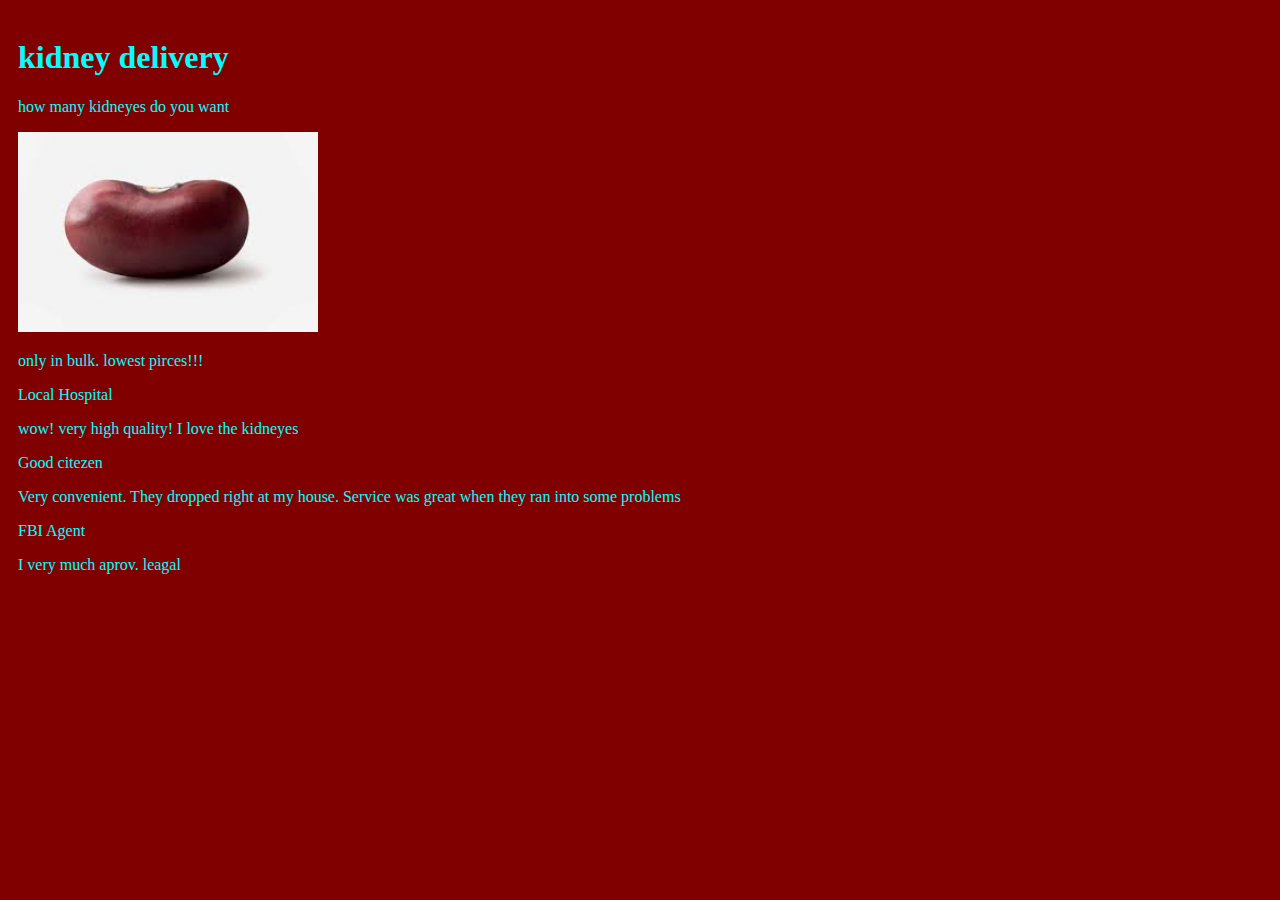
<file: index.html>
<!DOCTYPE html>

<html>
    <head>
        <link rel="stylesheet" href="style.css">
    </head>
    <body>
            
        <h1>kidney delivery</h1>
            <p>how many kidneyes do you want</p>
            <img src="bean.jpg" width="300px">
            
            <div id="description">
                <p>only in bulk. lowest pirces!!!</p>
            </div>

            <div id="reviews">
                <p id="name">Local Hospital</p>
                <p id="content">wow! very high quality! I love the kidneyes</p>

                <p id="name"> Good citezen </p>
                <p id="content">Very convenient. They dropped right at my house. Service was great when they ran into some problems</p>

                <p id="name"> FBI Agent </p>
                <p id="content">I very much aprov. leagal </p>
            </div>

    </body>
</html>
</file>
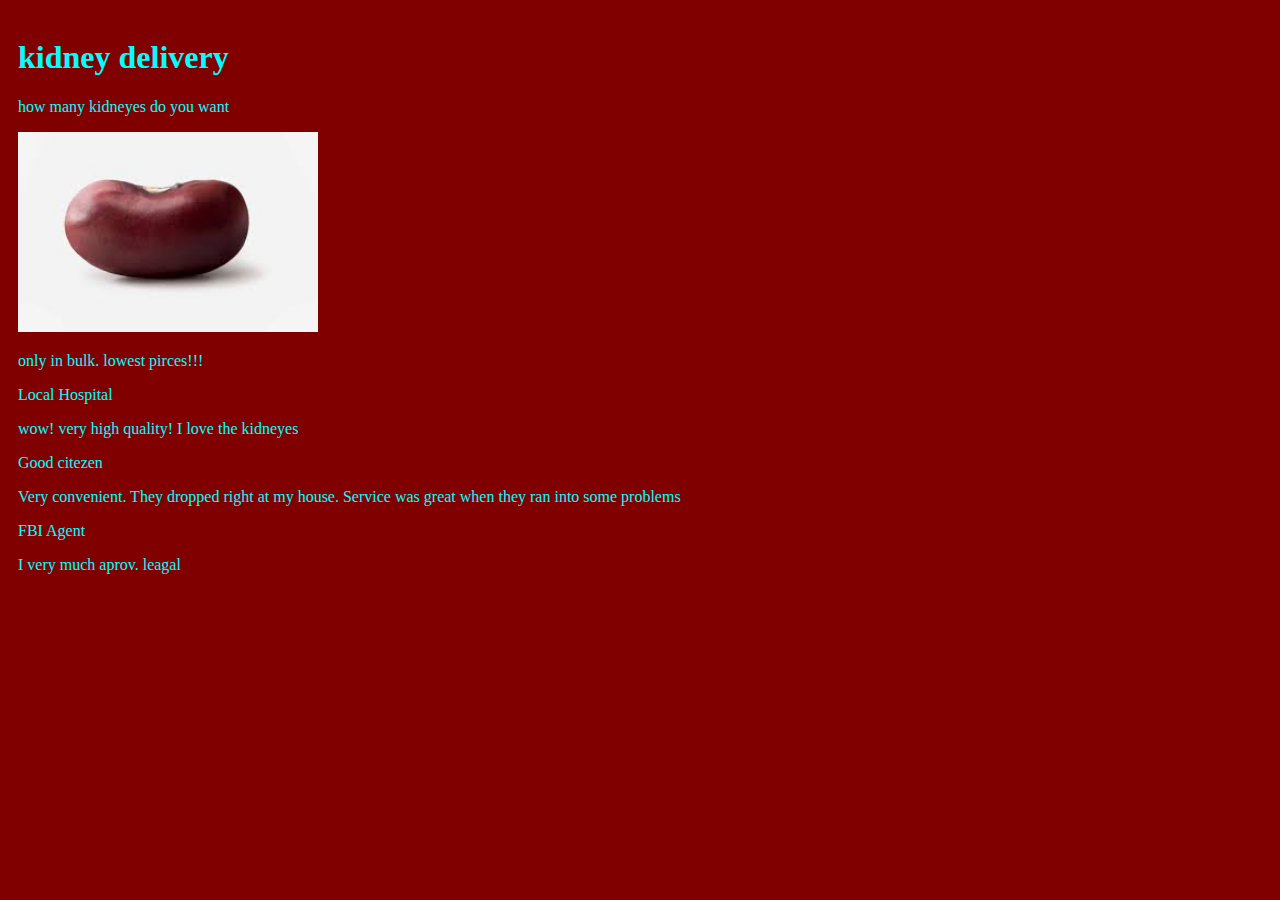
<file: website.html>
<!DOCTYPE html>

<html>
    <head>
        <link rel="stylesheet" href="style.css">
    </head>
    <body>
            
        <h1>kidney delivery</h1>
            <p>how many kidneyes do you want</p>
            <img src="bean.jpg" width="300px">
            
            <div id="description">
                <p>only in bulk. lowest pirces!!!</p>
            </div>

            <div id="reviews">
                <p id="name">Local Hospital</p>
                <p id="content">wow! very high quality! I love the kidneyes</p>

                <p id="name"> Good citezen </p>
                <p id="content">Very convenient. They dropped right at my house. Service was great when they ran into some problems</p>

                <p id="name"> FBI Agent </p>
                <p id="content">I very much aprov. leagal </p>
            </div>

    </body>
</html>
</file>
<file: style.css>
body{
    background-color: maroon;
    color: aqua;
    padding: 10px;
}
#image{
    float: left;

}
#description{
    float:none;
}

#reviews{
    clear: both;
}
</file>
